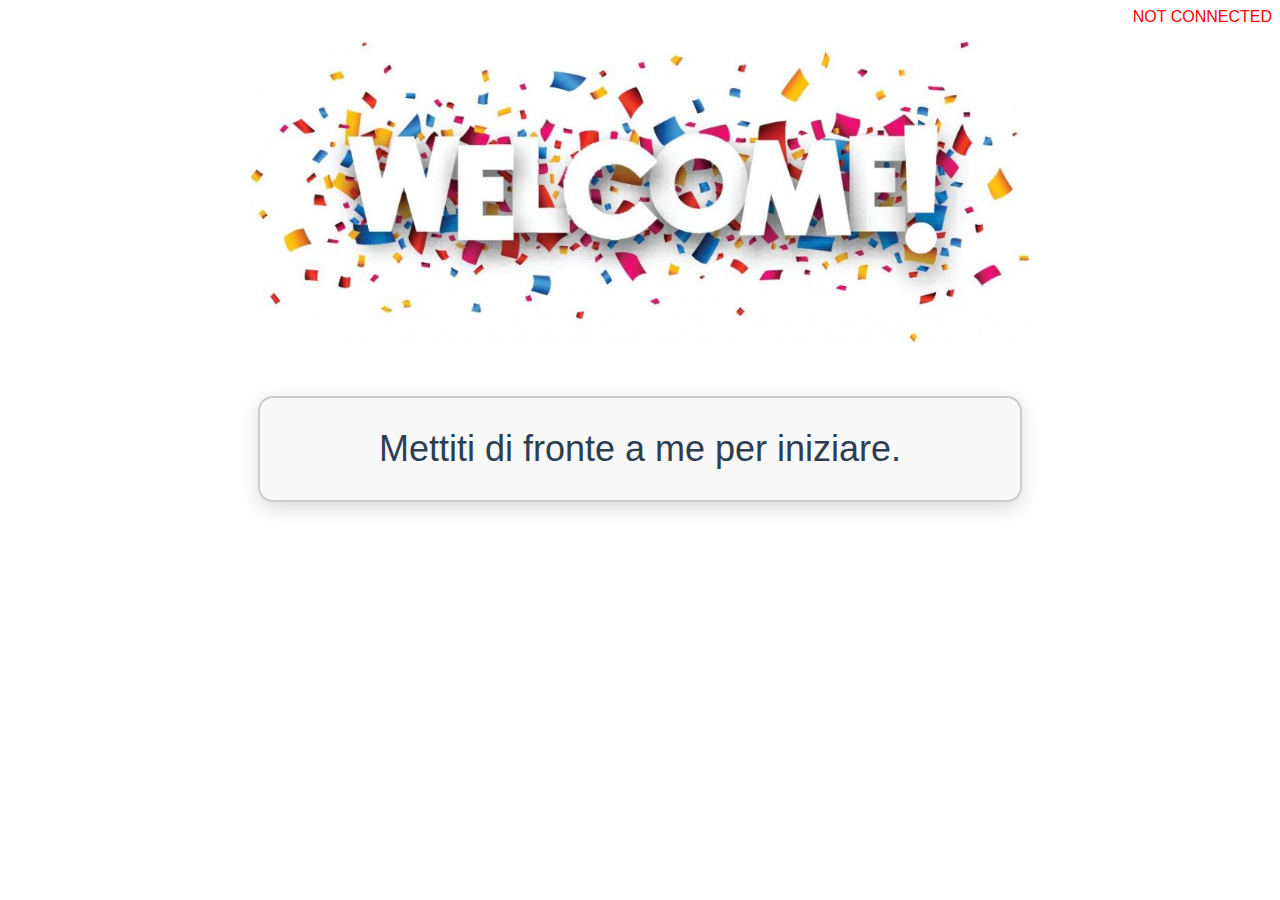
<file: demo/index.html>
<!DOCTYPE html>
<html>
<head>
  <meta charset="utf-8">
  <title>Welcome</title>
  <link rel="stylesheet" href="index.css">

  <script src="./index.js"></script>

  
</head>
<body>

    <!-- status -->
    <div align='right' id='status'> <font color='red'>NOT CONNECTED</font> </div>

    <!-- image -->
    <p>
    <div align='center'> <img height=300 id='image_default' src="img/welcome.jpg" alt="No image"/> </div>
    </p>

    <!-- text -->

    <p>
    <h1>
    <div align='center' id='text_default'>Mettiti di fronte a me per iniziare.</div>
    </h1>
    </p>

    <!-- buttons -->
  
    <p>
      <div align='center' id='buttons'>
        <!-- input type="button" id="hello" value="Hello" onclick="hello()" -->
      </div>
    </p>

  <!-- ****** SCRIPTS ****** -->

  <script>
    var ip=window.location.hostname;
    if (ip=='')
        ip='127.0.0.1';
    var port = 9100;

    console.log("Trying connection...")
    wsrobot_init(ip,port);

    function hello() {
        console.log("runnig interaction...");
        codews.send("im.robot.say('hello')\n");
    }

  </script>
  <script>
    startWelcomingTimer()
  </script>

</body>
</html>
</file>
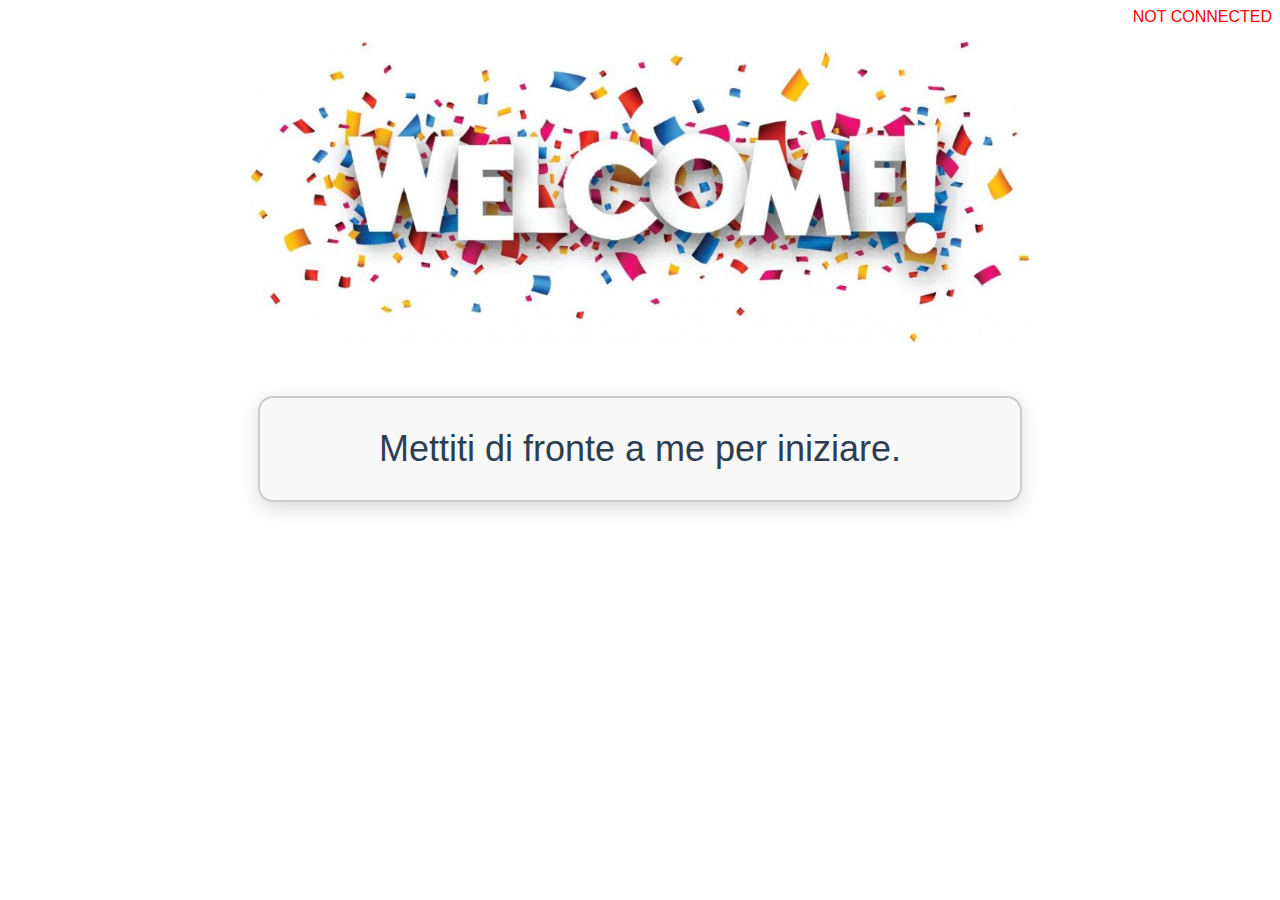
<file: demo/sample/index.html>
<!DOCTYPE html>
<html>
<head>
  <meta charset="utf-8">
  <title>Welcome</title>
  <link rel="stylesheet" href="index.css">

  <script src="./index.js"></script>

  
</head>
<body>

    <!-- status -->
    <div align='right' id='status'> <font color='red'>NOT CONNECTED</font> </div>

    <!-- image -->
    <p>
    <div align='center'> <img height=300 id='image_default' src="img/welcome.jpg" alt="No image"/> </div>
    </p>

    <!-- text -->

    <p>
    <h1>
    <div align='center' id='text_default'>Mettiti di fronte a me per iniziare.</div>
    </h1>
    </p>

    <!-- buttons -->
  
    <p>
      <div align='center' id='buttons'>
        <!-- input type="button" id="hello" value="Hello" onclick="hello()" -->
      </div>
    </p>

  <!-- ****** SCRIPTS ****** -->

  <script>
    var intervalId;
    var ip=window.location.hostname;
    if (ip=='')
        ip='127.0.0.1';
    var port = 9100;

    console.log("Trying connection...")
    wsrobot_init(ip,port);

    function hello() {
        console.log("runnig interaction...");
        codews.send("im.robot.say('hello')\n");
    }

  </script>
  <script>
    startWelcoming()
  </script>

</body>
</html>
</file>
<file: demo/index.css>
body {
    background-color: #fff;
    font-family: sans-serif;
  }
  h1 {
    font-weight: normal;
    font-size: 300%;
  }

input[type=button] {
  background-color: #A01010; /* Red */
  border: none;
  border-radius: 8px;
  color: white;
  padding: 14px 24px;
  text-align: center;
  text-decoration: none;
  display: inline-block;
  font-size: 24px;
  margin:10px 10px 10px 10px;
}
#text_default {
    font-family: 'Arial', sans-serif;
    font-size: 36px;
    color: #2c3e50;
    background-color: #f8f8f8;
    padding: 30px;
    border-radius: 15px;
    box-shadow: 0px 6px 20px rgba(0, 0, 0, 0.15);
    max-width: 700px;
    margin: 50px auto;
    text-align: center;
    border: 2px solid #ccc;
}
</file>
<file: demo/sample/index.css>
body {
    background-color: #fff;
    font-family: sans-serif;
  }
  h1 {
    font-weight: normal;
    font-size: 300%;
  }

input[type=button] {
  background-color: #A01010; /* Red */
  border: none;
  border-radius: 8px;
  color: white;
  padding: 14px 24px;
  text-align: center;
  text-decoration: none;
  display: inline-block;
  font-size: 24px;
  margin:10px 10px 10px 10px;
}
#text_default {
    font-family: 'Arial', sans-serif;
    font-size: 36px;
    color: #2c3e50;
    background-color: #f8f8f8;
    padding: 30px;
    border-radius: 15px;
    box-shadow: 0px 6px 20px rgba(0, 0, 0, 0.15);
    max-width: 700px;
    margin: 50px auto;
    text-align: center;
    border: 2px solid #ccc;
}
</file>
